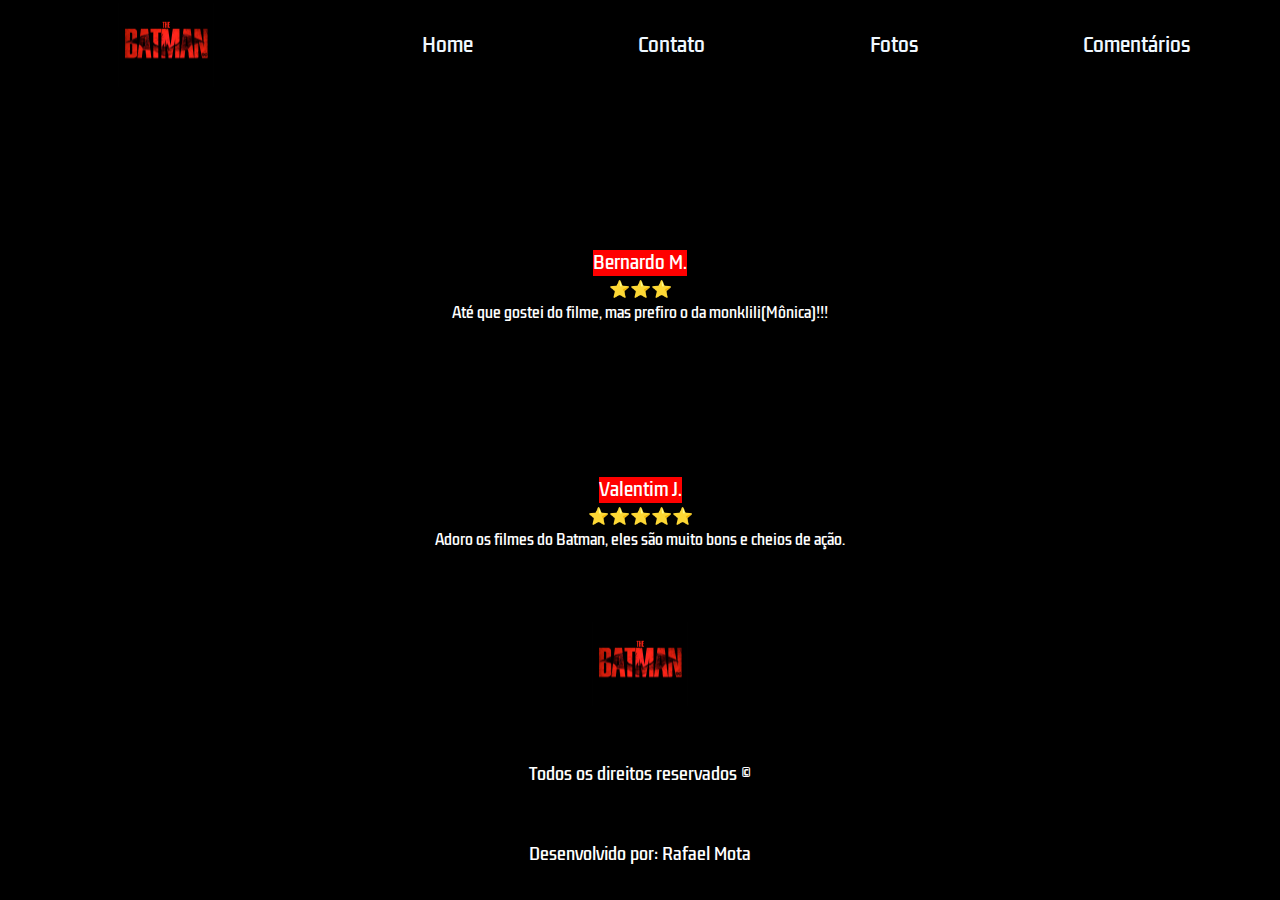
<file: comentarios.html>
<!DOCTYPE html>
<html lang="en">
<head>
    <meta charset="UTF-8">
    <meta name="viewport" content="width=device-width, initial-scale=1.0">
    <title>Comentários</title>
    <link rel="stylesheet" href="./coment.css">
</head>
<body>
    <header>
        <img id="logo" src="./batman.png">
        <nav>
            <ul>
                <a href="index.html">
                    <li>Home</li>
                </a>
                <a href="contato.html">
                    <li>Contato</li>
                </a>
                <a href="fotos.html">
                    <li>Fotos</li>
                </a>
                <a href="comentarios.html">
                    <li>Comentários</li>
                </a>
            </ul>
        </nav>
    </header>
        <div class="comentarios">
            <div class="box-comentario"></div>
            <div class="perfilcoment">
            <div class="nomeperfil">Bernardo M.</div>
            <div class="stars">⭐⭐⭐</div>
            <p class="coment">Até que gostei do filme, mas prefiro o da monklili(Mônica)!!!</p>
            </div>
        
        <div class="comentarios">
                <div class="box-comentario"></div>
                <div class="perfilcoment">
                <div class="nomeperfil">Valentim J.</div>
                <div class="stars">⭐⭐⭐⭐⭐</div>
                <p class="coment">Adoro os filmes do Batman, eles são muito bons e cheios de ação.</p>
                </div>

        </div>

        <footer>
            <img style="object-fit: contain;" id="logo" src="./batman.png">
            <span>Todos os direitos reservados ©</span>
            <span>Desenvolvido por: Rafael Mota</span>

            <nav class="footer-navigation">
                <ul class="footer-list">
                    <a href="index.html">
                        <li>Home</li>
                    </a>
                    <a href="contato.html">
                        <li>Contato</li>
                    </a>
                    <a href="fotos.html">
                        <li>Fotos</li>
                    </a>
                    <a href="comentarios.html">
                        <li>Comentários</li>
                    </a>
                </ul>
            </nav>
        </footer>
</body>
</html>
</file>
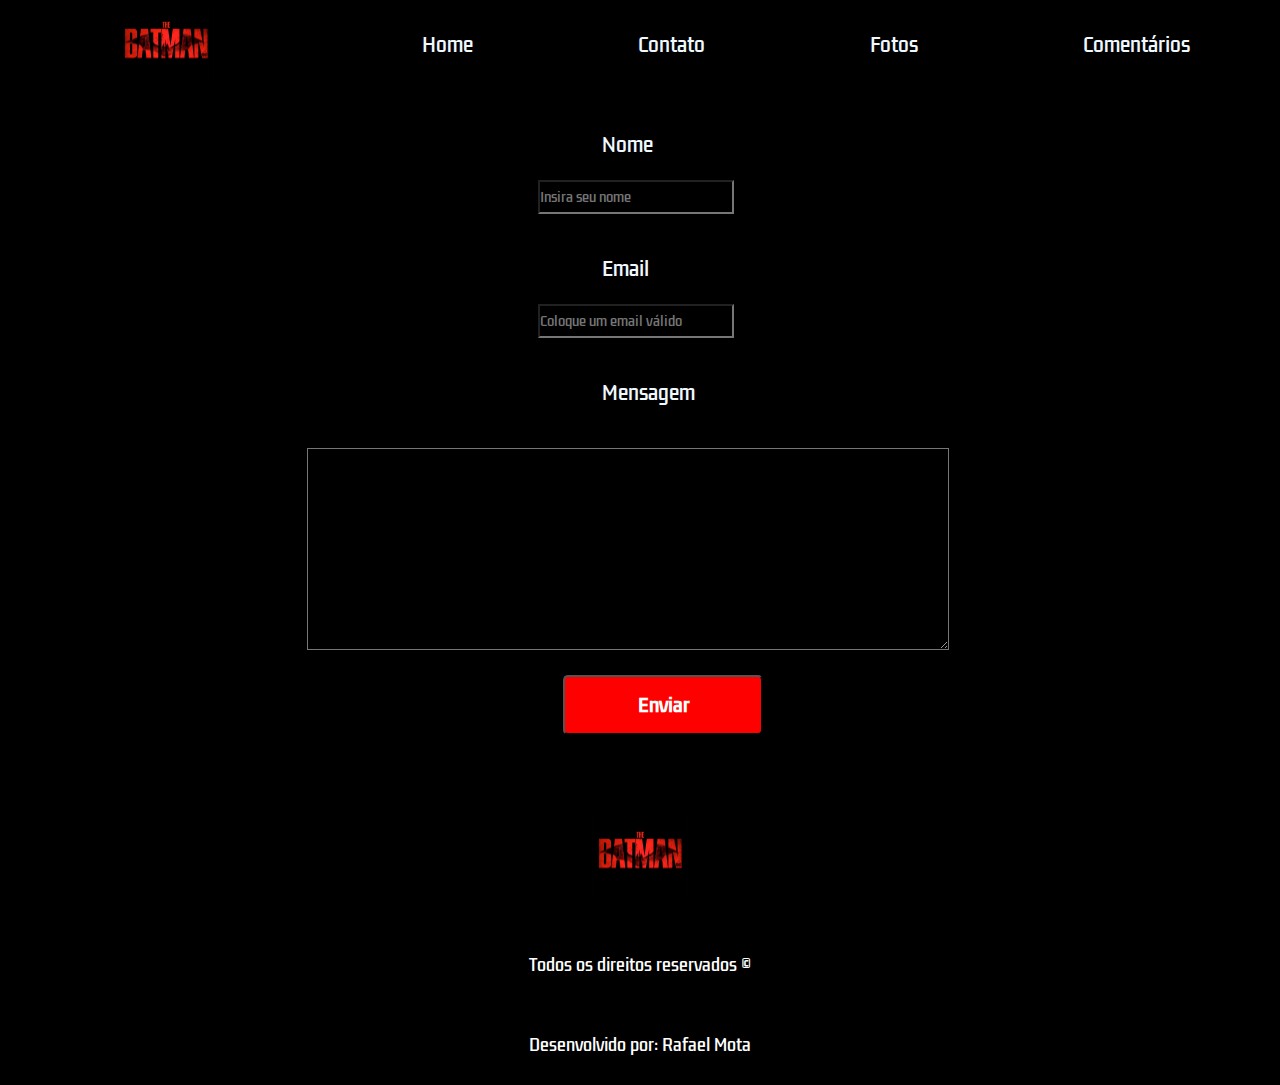
<file: contato.html>
<!DOCTYPE html>
<html lang="en">
<head>
    <meta charset="UTF-8">
    <meta name="viewport" content="width=device-width, initial-scale=1.0">
    <title>Contatos</title>
    <link rel="stylesheet" href="./contato.css">
</head>
<body>
    <header>
        <img id="logo" src="./batman.png">
        <nav>
            <ul>
                <a href="index.html">
                    <li>Home</li>
                </a>
                <a href="contato.html">
                    <li>Contato</li>
                </a>
                <a href="fotos.html">
                    <li>Fotos</li>
                </a>
                <a href="comentarios.html">
                    <li>Comentários</li>
                </a>
            </ul>
        </nav>
    </header>
    <form action="contato.html">

        <label for="name">Nome</label>
        <input style="display: block;" id="name" type="name" placeholder="Insira seu nome">
        
        <label for="email">Email</label>
        <input style="display: block;" id="email" type="email" name="email" placeholder="Coloque um email válido">

        <label for="text">Mensagem</label>
        <textarea style="display: block;" name="mensagem" id="mensagem" cols="50" rows="10"></textarea>

        <button>Enviar</button>


    </form>

    <footer>
        <img style="object-fit: contain;" id="logo" src="./batman.png">
        <span>Todos os direitos reservados ©</span>
        <span>Desenvolvido por: Rafael Mota</span>

        <nav class="footer-navigation">
            <ul class="footer-list">
                <a href="index.html">
                    <li>Home</li>
                </a>
                <a href="contato.html">
                    <li>Contato</li>
                </a>
                <a href="fotos.html">
                    <li>Fotos</li>
                </a>
                <a href="comentarios.html">
                    <li>Comentários</li>
                </a>
            </ul>
        </nav>
    </footer>
    
</body>
</html>
</file>
<file: coment.css>
@import url('https://fonts.googleapis.com/css2?family=Kdam+Thmor+Pro&display=swap');



* {
    margin: 0;
    padding: 0;
    background-color: black;
    list-style: none;
    text-decoration: none;
}

header {
    height: 90px;
    display: flex;
    justify-content: space-around;
    align-items: center;
}

nav {
    width: 60%;
}

ul {
    display: flex;
    width: 100%;
    justify-content: space-between;
}

li {
    list-style: none;
    color: aliceblue;
    cursor: pointer;
    font-size: 19px;
    transition: .5s;
    font-family: "Kdam Thmor Pro", sans-serif;
}

li:hover {
    color: red;
}

#logo {
    width: 150px;
    height: auto;
}

.comentario-container {
    width: 90%;
    padding: 35px;
    display: flex;
    flex-direction: column;
}


.box-comentario {
    width: 80%;
    height: 150px;
    display: flex;
    border-radius: 5px;
    
}

.perfilcoment {
    display: flex;
    flex-direction: column;
    align-items: center;
}
.nomeperfil {
    color: #fff;
    font-size: 17px;
    font-family: 'Kdam Thmor Pro', sans-serif;
    margin-top: 10px;
    background-color: red;
    align-items: center;
}
.stars {
    color: rgb(255, 217, 0);
    font-size: 17px;
    font-family: 'Kdam Thmor Pro', sans-serif;
}
.coment {
    height: 15px;
    color: #fff;
    font-size: 14px;
    font-family: 'Kdam Thmor Pro', sans-serif;
}

footer {
    height: 300px;
    margin-top: 50px;
    display: flex;
    flex-direction: column;
    align-items: center;
    justify-content: space-around;
}

span {
    color: #fff;
    font-family: "Kdam Thmor Pro", sans-serif;
}

.footer-navigation {
    display: none;
}

.footer-list {
    display: flex;
    flex-direction: column;
    align-items: center;
}

@media(max-width: 768px) {
    .footer-navigation {
        display: block;
    }
    nav {
        display: none;
    }
    .content {
        width: 95%;
        display: flex;
        flex-direction: column;
    }
    .fotos-content {
        grid-template-columns: 3fr;
        margin-top: 150px;
    }
    .comentario-container{
        width: 80%;
    }
    .coment {
        font-size: 10px;
    }
    span {
        font-size: 11px;
    }
}
</file>
<file: contato.css>
@import url('https://fonts.googleapis.com/css2?family=Kdam+Thmor+Pro&display=swap');


* {
    margin: 0;
    padding: 0;
    background-color: black;
    list-style: none;
    text-decoration: none;
}

header {
    height: 90px;
    display: flex;
    justify-content: space-around;
    align-items: center;
}

nav {
    width: 60%;
}

ul {
    display: flex;
    width: 100%;
    justify-content: space-between;
}

li {
    list-style: none;
    color: aliceblue;
    cursor: pointer;
    font-size: 19px;
    transition: .5s;
    font-family: "Kdam Thmor Pro", sans-serif;
}

li:hover {
    color: red;
}

#logo {
    width: 150px;
    height: auto;
}

label {
    display: flex;
    align-items: center;
    width: 50%;
    height: auto;
    margin-left: 47%;
    margin-top: 40px;
    color: aliceblue;
    font-family: "Kdam Thmor Pro", sans-serif;
    font-size: 19px;
}

input {
    width: 15%;
    height: 30px;
    margin-top: 20px;
    margin-left: 42%;
    font-family: "Kdam Thmor Pro", sans-serif;
    color: aliceblue;
}

textarea {
    width: 50%;
    margin-top: 40px;
    margin-left: 24%;
    color: aliceblue;
    font-family: "Kdam Thmor Pro", sans-serif;
}

button {
    width: 200px;
    height: 60px;
    background-color: red;
    color: #fff;
    padding: 8px 10px;
    border-radius: 5px;
    cursor: pointer;
    transition: .8s;
    font-size: 18px;
    display: flex;
    align-items: center;
    justify-content: center;
    font-weight: bold;
    outline: none;
    margin-top: 25px;
    margin-left: 44%;
    font-family: "Kdam Thmor Pro", sans-serif;
}

button:hover{
    background-color: #fff;
    color: black;
}

footer {
    height: 300px;
    margin-top: 50px;
    display: flex;
    flex-direction: column;
    align-items: center;
    justify-content: space-around;
}

span {
    color: #fff;
    font-family: "Kdam Thmor Pro", sans-serif;
}

.footer-navigation {
    display: none;
}

.footer-list {
    display: flex;
    flex-direction: column;
    align-items: center;
}

@media(max-width: 768px) {
    .footer-navigation{
        display: block;
    }

nav{
    display: none;
}

label {
    display: flex;
    align-items: center;
}


}
</file>
